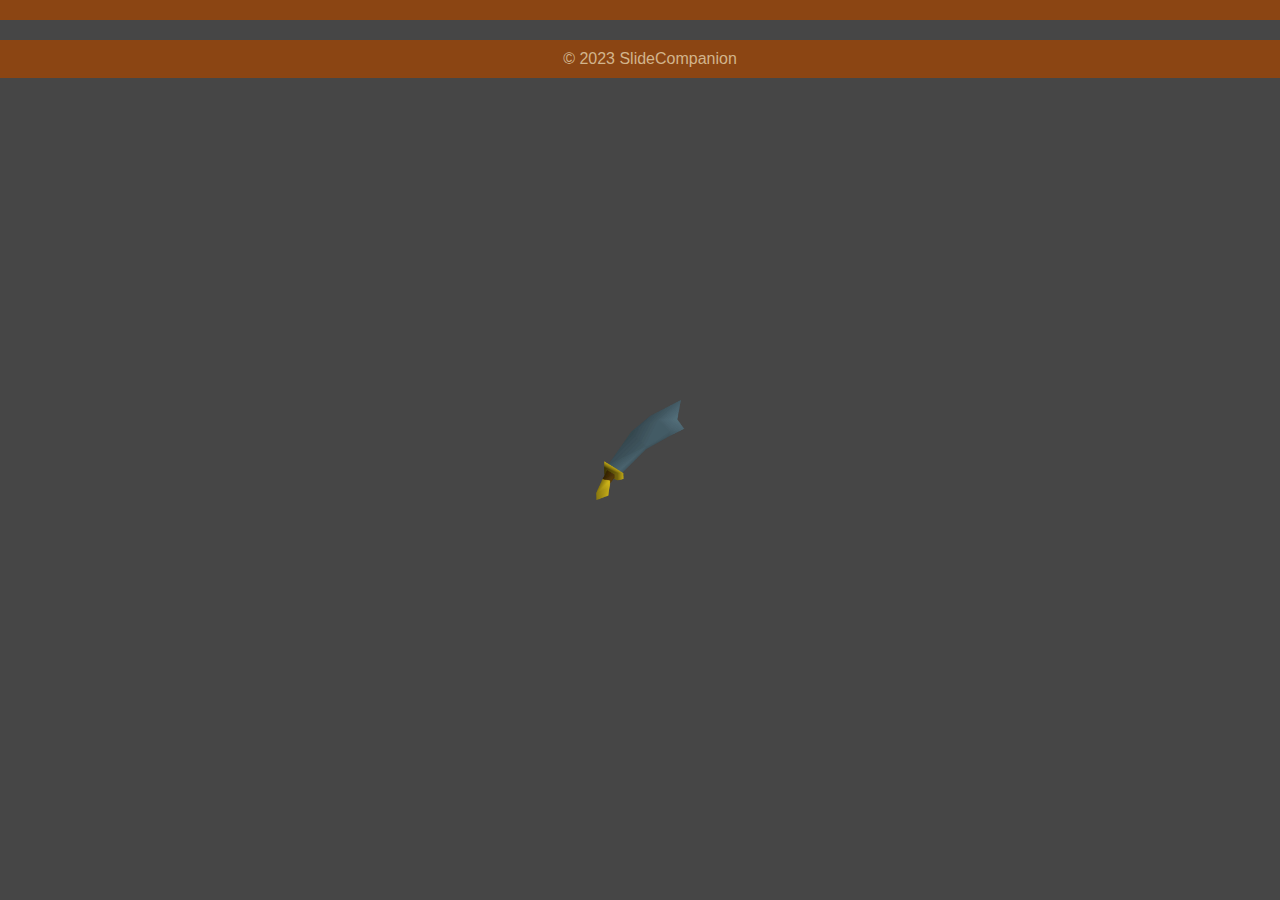
<file: Index.html>
<!DOCTYPE html>
<html lang="en">


<head>
    <meta charset="UTF-8">
    <meta name="viewport" content="width=device-width, initial-scale=1">
    <title>SlideCompanion</title>
    <link rel="stylesheet" type="text/css" href="styles.css">

</head>
<body>
    <header>
        <div id="title-bar">
		<img src="runescim.png" alt="SC logo">
	</div>
    </header>

    <main>

    </main>

    <footer>
        &copy; 2023 SlideCompanion
    </footer>
</body>
</html>
</file>
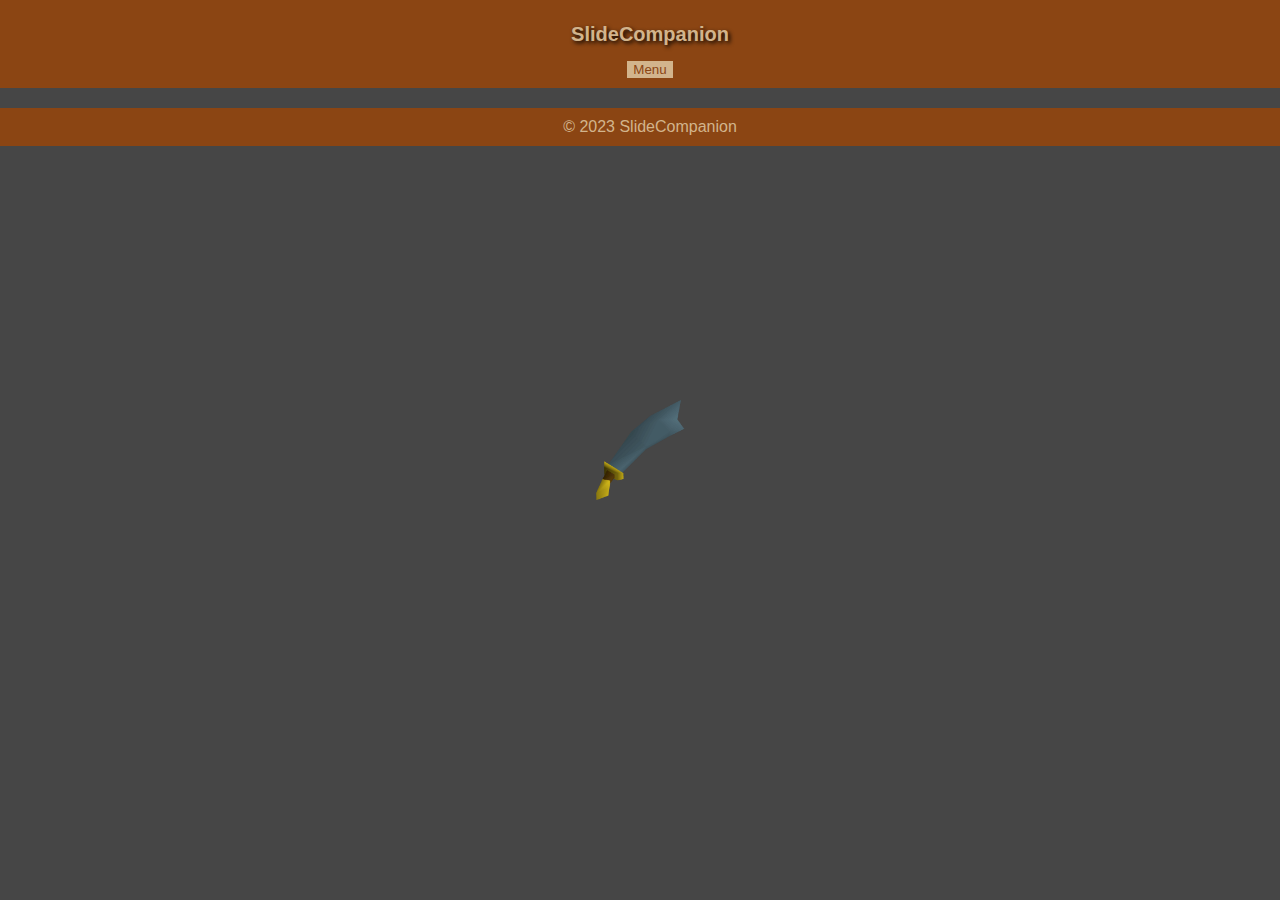
<file: index.html>
<!DOCTYPE html>
<html lang="en">
<head>
    <meta charset="UTF-8">
    <meta name="viewport" content="width=device-width, initial-scale=1">
    <title>SlideCompanion</title>
    <link rel="stylesheet" type="text/css" href="styles.css">
</head>
<body>
    <header>
        <div id="menu-button"></div>
        <div id="title-bar">
            <img src="runescim.png" alt="SC logo">
            <h1>SlideCompanion</h1>
        </div>
        <div class="dropdown">
            <button class="dropbtn">Menu</button>
            <div class="dropdown-content">
                <a href="index.html">Home</a>
                <a href="questguides.html">Quest Guides</a>
                <!-- Add more entries as needed -->
            </div>
        </div>
    </header>

    <main>

    </main>

    <footer>
        &copy; 2023 SlideCompanion
    </footer>
    <script src="dropdown.js"></script>
</body>
</html>
</file>
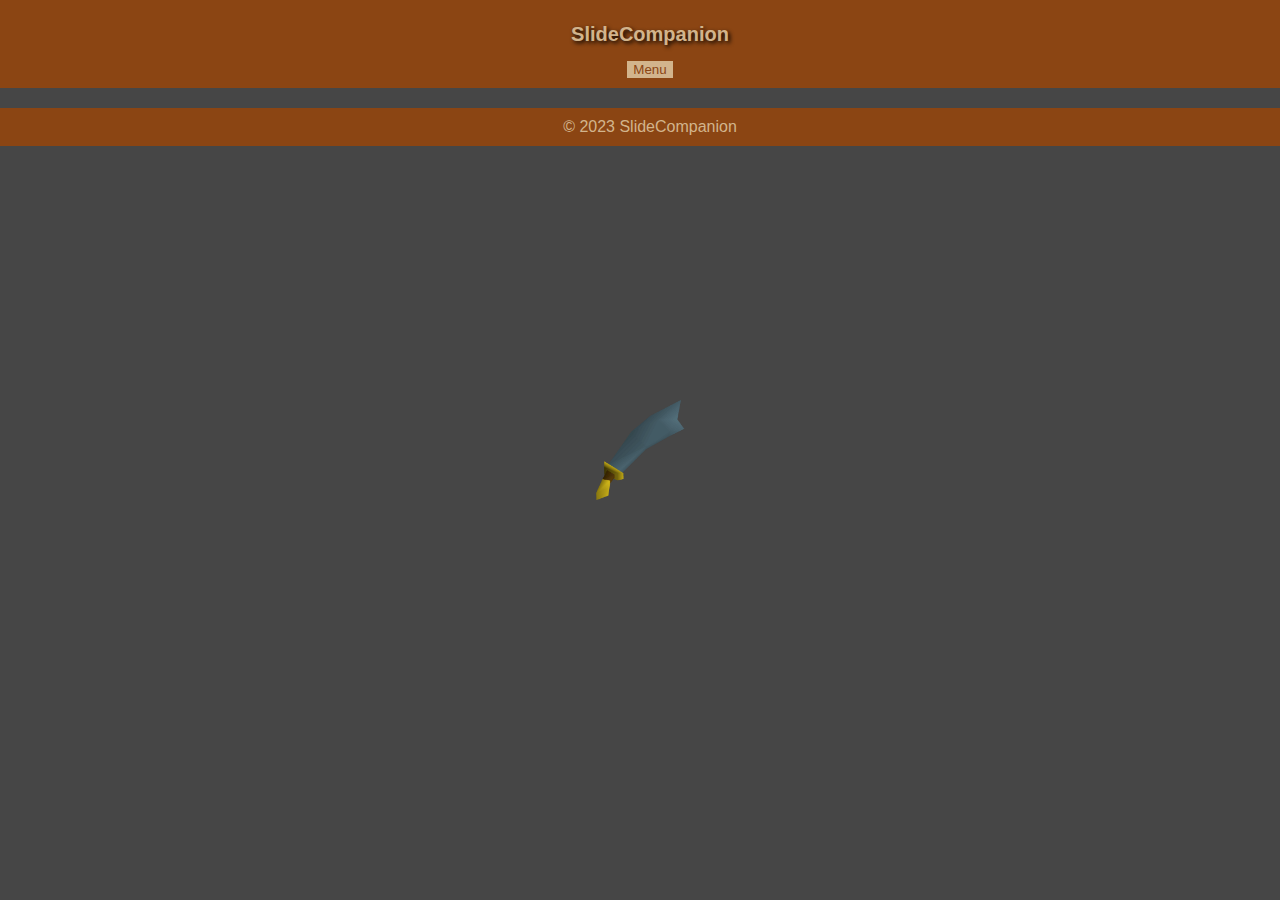
<file: questguides.html>
<!DOCTYPE html>
<html lang="en">
<head>
    <meta charset="UTF-8">
    <meta name="viewport" content="width=device-width, initial-scale=1">
    <title>SlideCompanion - Quest Guides</title>
    <link rel="stylesheet" type="text/css" href="styles.css">
</head>
<body>
    <header>
        <div id="menu-button"></div>
        <div id="title-bar">
            <img src="runescim.png" alt="SC logo">
            <h1>SlideCompanion</h1>
        </div>
        <div class="dropdown">
            <button class="dropbtn">Menu</button>
            <div class="dropdown-content">
                <a href="index.html">Home</a>
                <a href="questguides.html">Quest Guides</a>
                <!-- Add more entries as needed -->
            </div>
        </div>
    </header>

    <main>
        <!-- Add your quest guides here -->
    </main>

    <footer>
        &copy; 2023 SlideCompanion
    </footer>
    <script src="dropdown.js"></script>
</body>
</html>
</file>
<file: styles.css>
/* Global Styles */

body {
    font-family: Arial, sans-serif;
    margin: 0;
    padding: 0;
    max-width: 100%;
    background-color: #464646; /* Set the background color to gray */
}

header {
    background-color: #8B4513;
    color: #D2B48C;
    text-align: center;
    padding: 10px;
    width: 100vw;
    margin: 0 auto;
}

main {
    margin: 20px;
}

footer {
    background-color: #8B4513;
    color: #D2B48C;
    text-align: center;
    padding: 10px;
    width: 100vw;
}

/* Add a new CSS rule for the dropdown */
.dropdown {
    position: relative;
    display: inline-block;
}

.dropbtn {
    background-color: #D2B48C;
    color: #8B4513;
    border: none;
    cursor: pointer;
}

.dropdown-content {
    display: none;
    position: absolute;
    background-color: #8B4513;
    min-width: 160px;
    box-shadow: 0px 8px 16px 0px rgba(0,0,0,0.2);
    z-index: 1;
}

.dropdown-content a {
    color: #D2B48C;
    padding: 12px 16px;
    text-decoration: none;
    display: block;
}

/* Update the hover effect for the dropdown content */
.dropdown-content a:hover {
    background-color: #D2B48C;
    color: #8B4513;
}

/* Show the dropdown content when the button is clicked */
.dropdown:hover .dropdown-content {
    display: block;
}

/* Adjust the logo size and position */
#title-bar img {
    max-width: 100px; /* Set the maximum width for the logo */
    max-height: 100px; /* Set the maximum height for the logo */
    position: absolute;
    left: 50%;
    top: 50%;
    transform: translate(-50%, -50%);
    z-index: -1; /* Place the logo behind other elements */
}

/* Add shadow to the title */
#title-bar h1 {
    font-size: 20px;
    text-shadow: 2px 2px 4px #000;
    position: relative;
}
</file>
